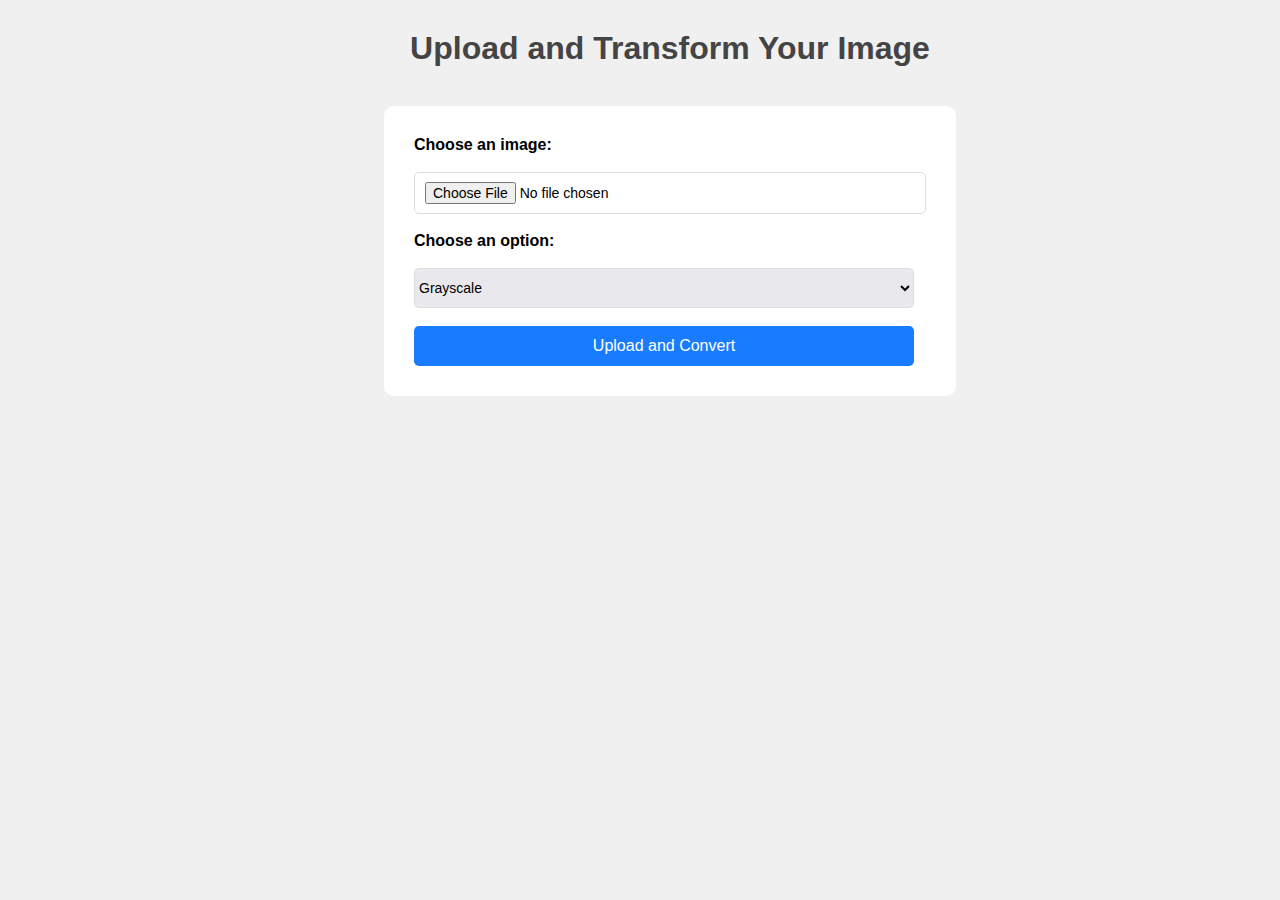
<file: GSLC09_Compgraph/index.html>
<!DOCTYPE html>
<html lang="en">
<head>
    <meta charset="UTF-8">
    <meta name="viewport" content="width=device-width, initial-scale=1.0">
    <title>Image Converter</title>
    <link rel="stylesheet" href="./style.css">
</head>
<body>
    <div class="container" id="result">
        <h1>Upload and Transform Your Image</h1>
        <br>
        <div class="form_container">
            <form id="imageForm">
                <label for="upload">Choose an image:</label>
                <br><br>
                <input type="file" id="upload" accept="image/*">
                <br><br>

                <label for="transformation">Choose an option:</label>
                <br><br>
                <select id="transformation">
                    <option value="grayscale">Grayscale</option>
                    <option value="blur">Blur</option>
                </select>
                <br><br>
                <button type="button" id="convertButton" onclick="location.href='./converted.html'">
                    Upload and Convert
                    <!-- <a href="./converted.html"></a> -->
                </button>
            </form>
        </div>
    </div>
    <script src="./script.js"></script>
</body>
</html>
</file>
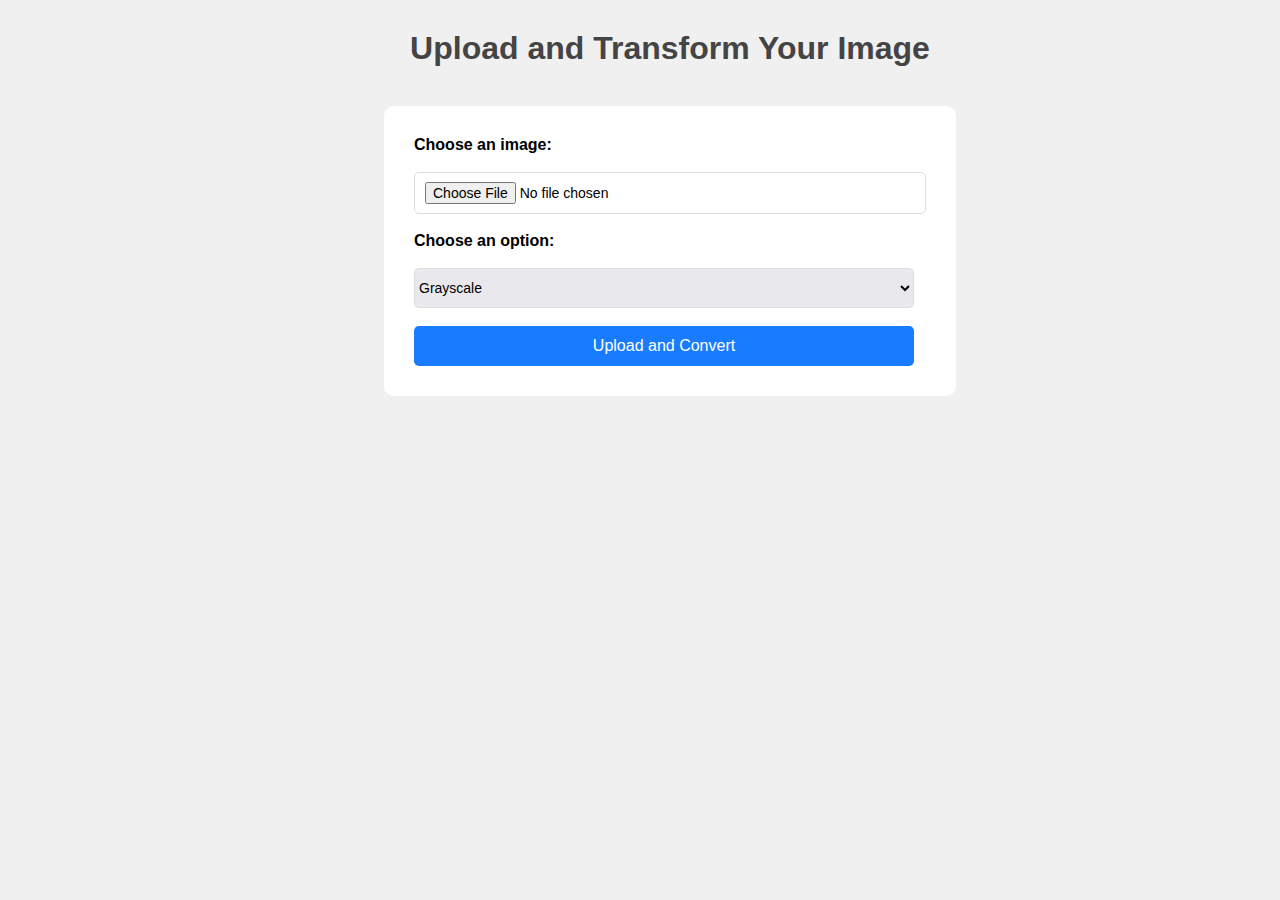
<file: GSLC09_Compgraph/converted.html>
<!DOCTYPE html>
<html lang="en">
<head>
    <meta charset="UTF-8">
    <meta name="viewport" content="width=device-width, initial-scale=1.0">
    <title>Image Converter</title>
    <link rel="stylesheet" href="./style.css">
</head>
<body>
    <div class="container">
        <h1>Original and Transformed Image</h1>
        <br>
        <div class="converted_container">
            <div class="left">
                <h2>Original Image</h2>
                <canvas id="originalCanvas" width="300" height="300"></canvas>
            </div>
            <div class="right">
                <h2>Transformed Image</h2>
                <canvas id="editedCanvas" width="300" height="300"></canvas>
            </div>
        </div>
        <br>
        <button id="back" onclick="location.href='./index.html'">
            Go Back
            <!-- <a href="./index.html"></a> -->
        </button>
    </div>
    <script src="./script.js"></script>
</body>
</html>
</file>
<file: GSLC09_Compgraph/style.css>
body{
    background-color: #f0f0f0;
    font-family: Helvetica, sans-serif;
    align-items: center;
    justify-content: center;
}

.container {
    text-align: center;
    width: 100%;
    height: 100%;
    margin: 30px;
}

h1, h2{
    color: #444444;
}

.form_container{
    display: inline-block;
    padding: 30px;
    border-radius: 10px;
    background-color: white;
    text-align: left;
    border: 1px #ccc;
}

.form_container label{
    font-weight: bold;
}

#upload{
    width: 500px;
    height: 40px;
    font-size: 14px;
    background-color: white;
    color: black;
    border: 1px solid #dededf;
    border-radius: 5px;
    align-content: center;
    padding-left: 10px;
}

.form_container button{
    width: 500px;
    height: 40px;
    font-size: 16px;
    background-color: #197bff;
    color: white;
    border: none;
    border-radius: 5px;
}

#transformation{
    width: 500px;
    height: 40px;
    font-size: 14px;
    background-color: #e9e9ed;
    color: black;
    border: 1px solid #dededf;
    border-radius: 5px;
}

.converted_container{
    display: inline-flex;
    justify-content: space-between;
    padding: 30px;
    border-radius: 10px;
    background-color: white;
    text-align: center;
    align-items: center;
    border: 1px #ccc;
    width: 50%;
    margin-bottom: 30px;
}

#back{
    width: 150px;
    height: 50px;
    font-size: 20px;
    background-color: #197bff;
    color: white;
    border: none;
    border-radius: 5px;
}
</file>
